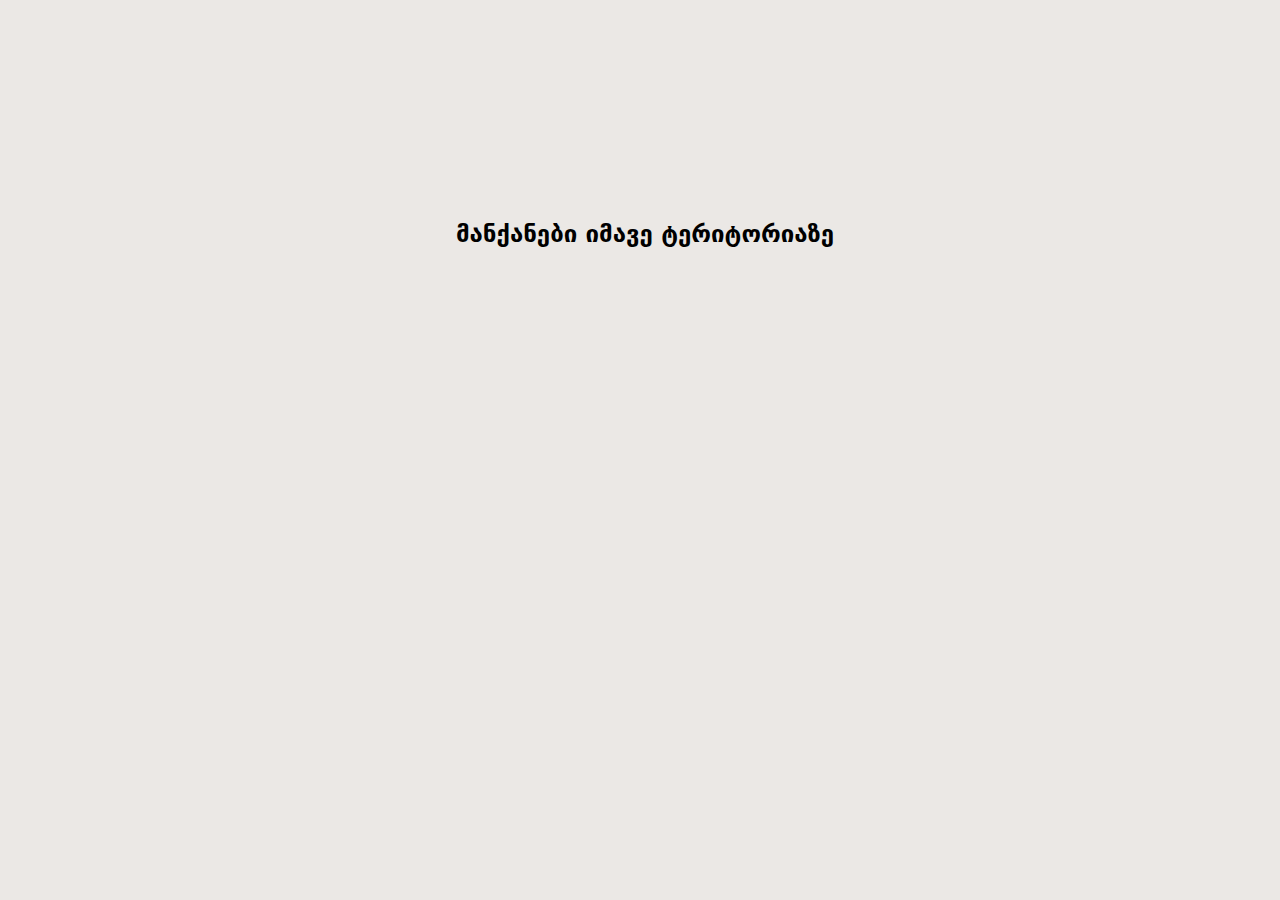
<file: details.html>
<!DOCTYPE html>
<html lang="en">
<head>
    <meta charset="UTF-8">
    <meta name="viewport" content="width=device-width, initial-scale=1.0">
    <title>Document</title>
    <link rel="stylesheet" href="style.css">
</head>
<body>
    <main>
        <div class="detailedCard">
        </div>
        <div class="similartext">
            <h2>მანქანები იმავე ტერიტორიაზე</h2>
        </div>
        <div class="similars">
            
        </div>
    </main>

    <script type="module" src="details.js"></script>
</body>
</html>
</file>
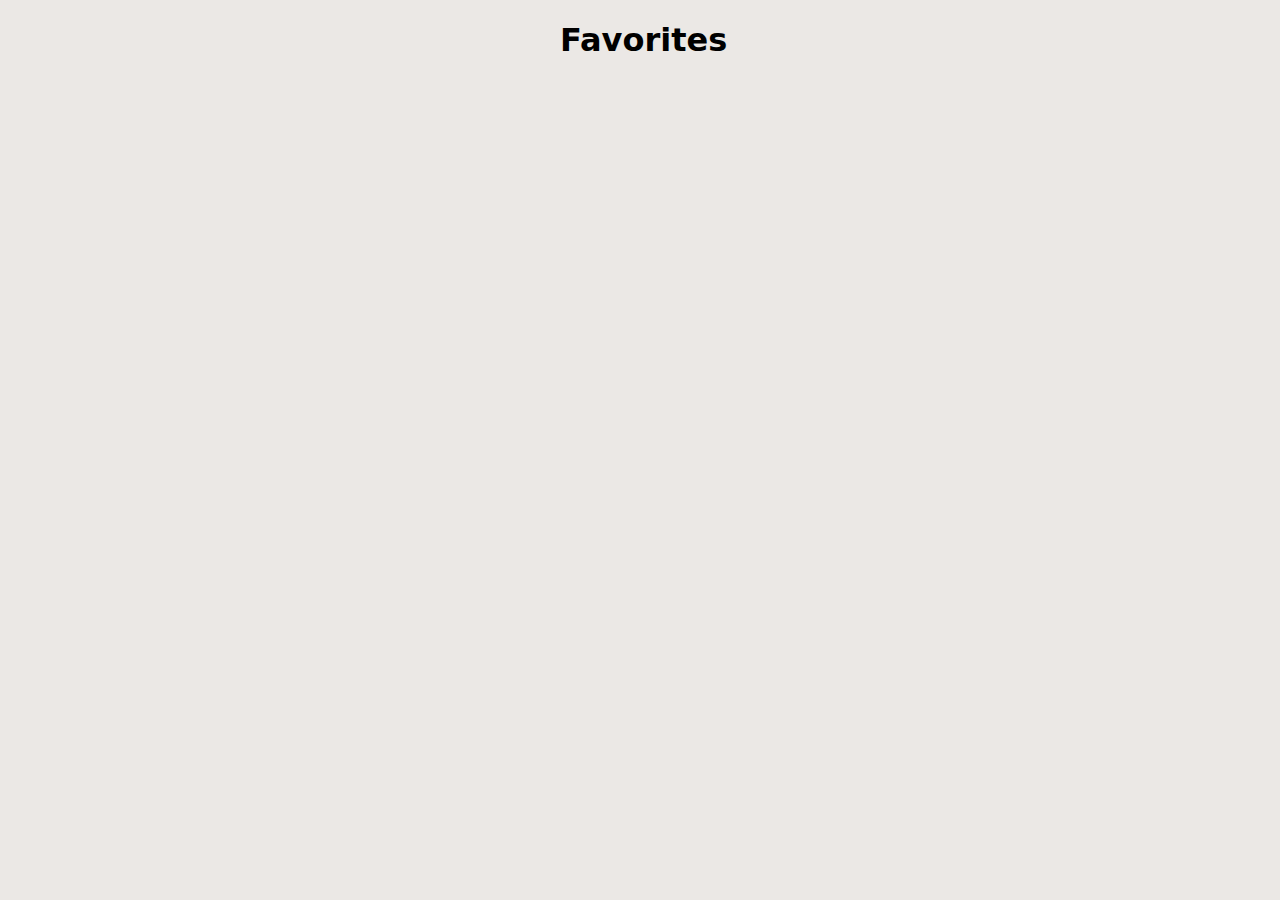
<file: favorites.html>
<!DOCTYPE html>
<html lang="en">
<head>
    <meta charset="UTF-8">
    <meta name="viewport" content="width=device-width, initial-scale=1.0">
    <title>Document</title>
    <link rel="stylesheet" href="style.css">
</head>
<body>

    <main class="cardsmain">
        <h1>Favorites</h1>
        <div class="cardsdivv">

        </div>
    </main>
    



    <script src="favorites.js"></script>
</body>
</html>
</file>
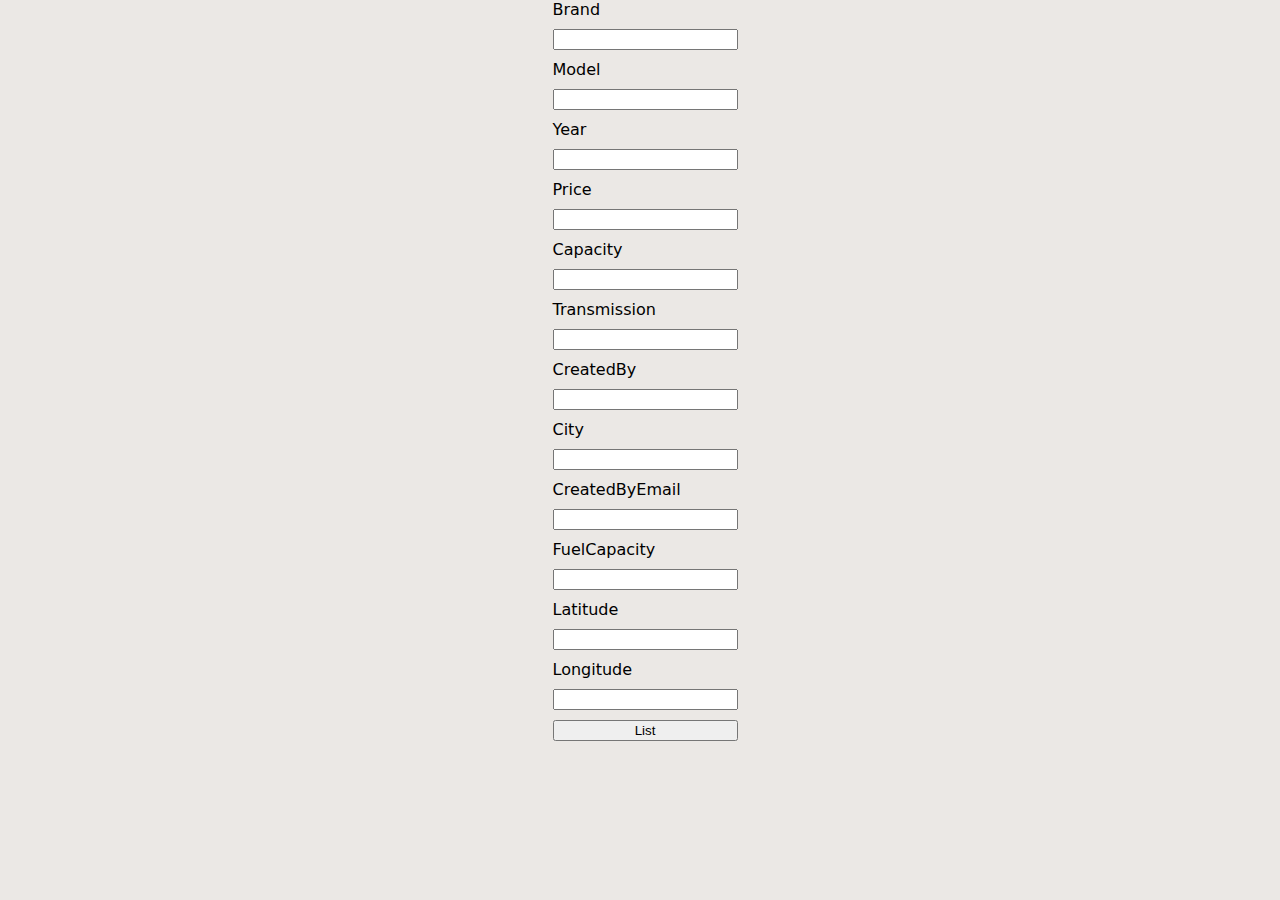
<file: listcar.html>
<!DOCTYPE html>
<html lang="en">
<head>
    <meta charset="UTF-8">
    <meta name="viewport" content="width=device-width, initial-scale=1.0">
    <title>Document</title>
    <link rel="stylesheet" href="style.css">
</head>
<body>
    <main>
        <form class="listForm" action="">
            <label for="Brand">Brand</label>
            <input class="addinp" name="Brand" type="text" id="Brand">
            
            <label for="Model">Model</label>
            <input class="addinp" name="Model" type="text" id="Model">
            
            <label for="Year">Year</label>
            <input class="addinp" name="Year" type="number" id="Year">
            
            <label for="Price">Price</label>
            <input class="addinp" name="Price" type="number" id="Price">
            
            <label for="Capacity">Capacity</label>
            <input class="addinp" name="Capacity" type="number" id="Capacity">
            
            <label for="Transmission">Transmission</label>
            <input class="addinp" name="Transmission" type="text" id="Transmission">
            
            <label for="CreatedBy">CreatedBy</label>
            <input class="addinp" name="CreatedBy" type="text" id="CreatedBy">
            
            <label for="City">City</label>
            <input class="addinp" name="City" type="text" id="City">
            
            <label for="CreatedByEmail">CreatedByEmail</label>
            <input class="addinp" name="CreatedByEmail" type="text" id="CreatedByEmail">
            
            <label for="FuelCapacity">FuelCapacity</label>
            <input class="addinp" name="FuelCapacity" type="number" id="FuelCapacity">
            
            <label for="Latitude">Latitude</label>
            <input class="addinp" name="Latitude" type="number" id="Latitude">
            
            <label for="Longitude">Longitude</label>
            <input class="addinp" name="Longitude" type="number" id="Longitude">

            <button class="listBTN">List</button>
            
        </form>
    </main>
    


    <script src="listcar.js"></script>
</body>
</html>
</file>
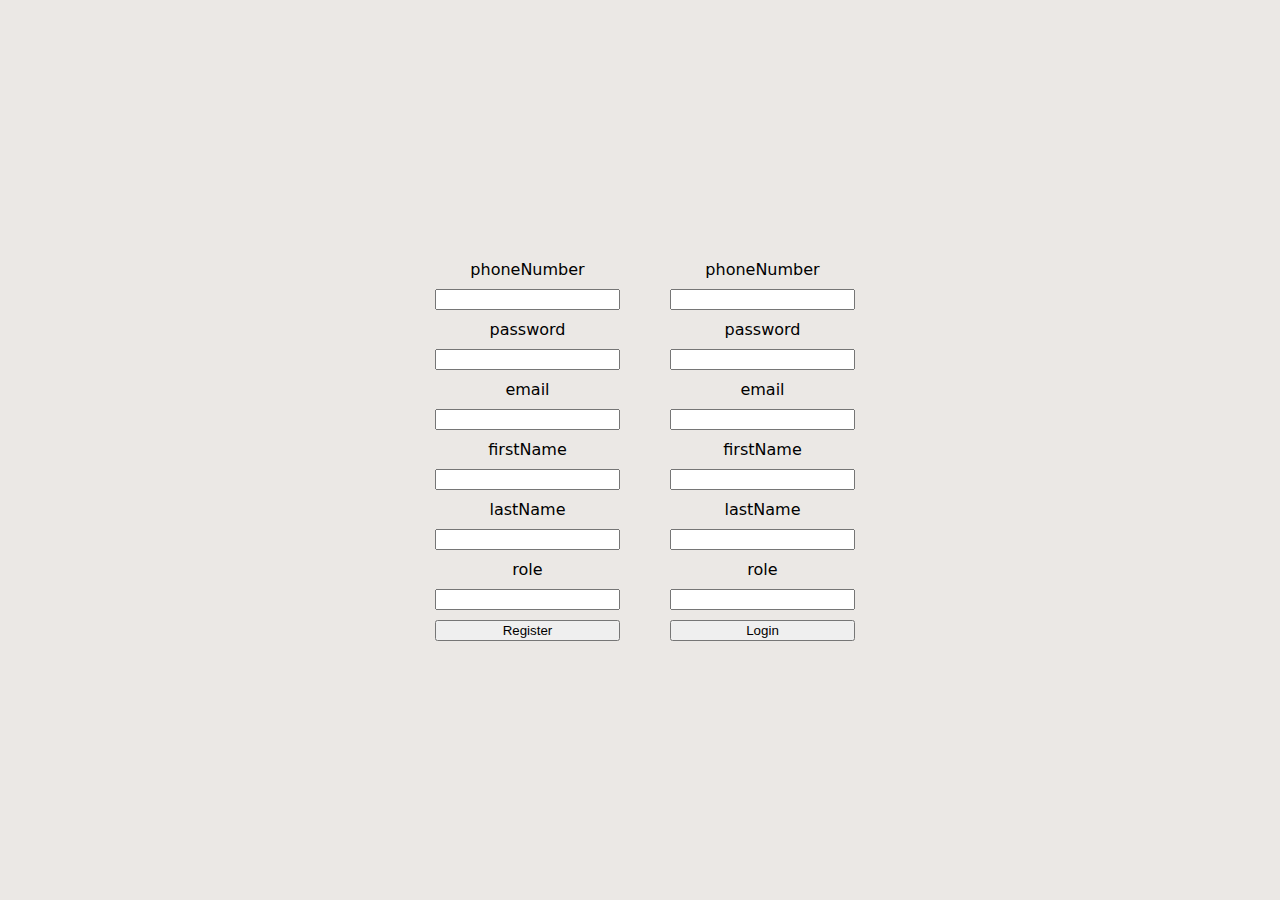
<file: submitPage.html>
<!DOCTYPE html>
<html lang="en">
<head>
    <meta charset="UTF-8">
    <meta name="viewport" content="width=device-width, initial-scale=1.0">
    <title>Document</title>
    <link rel="stylesheet" href="style.css">
</head>
<body>
    <main class="loginMain">
        <div class="forms">
            <form class="Register" action="">
                <label for="">phoneNumber</label>
                <input class="phoneNumber" type="number">
                <label for="">password</label>
                <input class="password" type="text">
                <label for="">email</label>
                <input class="email" type="email">
                <label for="">firstName</label>
                <input class="firstName" type="text">
                <label for="">lastName</label>
                <input class="lastName" type="text">
                <label for="">role</label>
                <input class="role" type="text">
    
                <button type="submit">Register</button>
            </form>
    
            <form class="login" action="">
                <label for="">phoneNumber</label>
                <input class="phoneNumberr" type="number">
                <label for="">password</label>
                <input class="passwordd" type="text">
                <label for="">email</label>
                <input class="emaill" type="email">
                <label for="">firstName</label>
                <input class="firstNamee" type="text">
                <label for="">lastName</label>
                <input class="lastNamee" type="text">
                <label for="">role</label>
                <input class="rolee" type="text">
    
                <button type="submit">Login</button>
            </form>
        </div>

    </main>


    <script src="submit.js"></script>
</body>
</html>
</file>
<file: style.css>
body{
    padding: 0;
    margin: 0;
    box-sizing: border-box;
    background-color:rgb(235, 232, 229);
    font-family: system-ui, -apple-system, BlinkMacSystemFont, 'Segoe UI', Roboto, Oxygen, Ubuntu, Cantarell, 'Open Sans', 'Helvetica Neue', sans-serif;
}

header{
    height: fit-content;
    display: flex;
    flex-wrap: wrap;
    gap: 50px;
    justify-content: space-between;
    padding-bottom: 20px;
    font-size: 30px;
    padding-left: 20px;
    padding-right: 20px;
    
}

.reglog{
    margin-top: 15px;
}

.reglog a{
    text-decoration: none;
    color: black;


}

header .first{
    display: flex;
    flex-wrap: wrap;
    gap: 10px;
}

header input{
    margin-top: 20px;
    height: 30px;
    width: 200px;
    border-radius: 10px;
    padding-left: 5px;
}

header h3{
    margin: 0;
    margin-top: 10px;
    padding-right: 50px;
}

header button{
    cursor: pointer;
    margin-top: 25px;
    height: 30px;
    width: 100px;
    border-radius: 10px;
    transition: all 0.5s;
}

header button:hover{
    width: 150px;
    transition: all 0.5s;
}

main {
    padding-left: 10px;
    display: flex;
    flex-direction: column;
    justify-content: center;
    align-items: center;
}

.cards{
    display: flex;
    flex-wrap: wrap;
    gap: 15px;
    width: 66%;

}

.card{
    display: flex;
    flex-direction: row;
    width: 300px;
    height: 400px;
    background-color: #e2dddd;
    padding: 0px;
    border-radius: 15px;
    box-shadow: rgba(0, 0, 0, 0.25) 0px 54px 55px, rgba(0, 0, 0, 0.12) 0px -12px 30px, rgba(0, 0, 0, 0.12) 0px 4px 6px, rgba(0, 0, 0, 0.17) 0px 12px 13px, rgba(0, 0, 0, 0.09) 0px -3px 5px;
    transition: transform 0.3s ease;
    border-top-left-radius: 15px;
    border-top-right-radius: 15px;
    background-color:aliceblue;
    text-align: start;
}

.card span{
    padding-top: 10px;
}

.card:hover{
    transform: scale(1.05);
}

.card img{
    width: 100%;
    height: auto;
    border-top-left-radius: 15px;
    border-top-right-radius: 15px;

}

.detailedCard{
    width: 98%;
    height: 100vh;
}

.detailedFilter{
    display: flex;
    /* flex-wrap: wrap; */
    flex-direction: row;
    gap: 15px;
    padding-left: 50px;
    text-align: center;
}

.filter{
    width: 150px;
    height: 30px;
    border-radius: 10px;
    padding-left: 3px;
}

.detailedFilter input{
    width: 200px;
    height: 25px;
    border-radius: 10px;
    padding-left: 5px;
}

.detailedFilter button{
    width: 100px;
    border-radius: 10px;
    transition: all 0.5s;
}

.detailedFilter button:hover{
    width: 150px;
    transition: all 0.5s;
}

.texts{
    width: fit-content;
    height: 100px;
    display: flex;
    width: 90%;
    width: fit-content;
    flex-direction: row;
    gap: 10px;
    padding-left: 10px;
}

.spans{
    display: flex;
    flex-direction: column;
    gap: 10px;
    width: 177px;
}

.card a {
    text-decoration: none !important;
    color: black;
    font-size: 20px;

}

.texts a{
    text-decoration: none;
    color: black;
    width: fit-content;
    font-size: 30px;
    margin-top: 0px;
    transition: all 0.5s;
    border: 1px solid black;
    padding-left: 15px;
    border-radius: 10px;
    margin-top: 30px;
    width: 110px;
}

/* .texts a:hover{
    font-size: 35px;
    transition: all 0.5s;
} */

.allFilters{
    display: flex;
    gap: 20px;
    /* flex-wrap: wrap; */
    flex-direction: row;
    align-items: start;
    padding-bottom: 20px;
    width: fit-content;
    max-width: 0;
    max-height: 0;
    overflow: hidden;
}

.allFilters select{
    cursor: pointer;
    width: 150px;
    height: 30px;
    border-radius: 10px;
}

.spread{
    max-width: 1500px;
    max-height: fit-content;
    flex-wrap: wrap;
}

.littleDiv{
    display: flex;
    gap: 10px;
    flex-direction: row;
    text-align: center;
}

.littleDiv label{
    padding-top: 5px;
}

.flexwrap{
    flex-wrap: wrap;
}

.detailedCard{
    padding-top: 50px;
    padding-left: 20px;
    display: flex;
    gap: 50px;
    height: fit-content;
    padding-bottom: 150px;
}

.Details{
    display: flex;
    flex-direction: column;
    gap: 10px;
}

.Details span{
    display: flex;
    padding: 10px;
    text-align: center;
    width: fit-content;
    height: 25px;
    border: 1px solid black !important;
    border-radius: 10px;
    box-shadow: rgba(0, 0, 0, 0.25) 0px 54px 55px, rgba(0, 0, 0, 0.12) 0px -12px 30px, rgba(0, 0, 0, 0.12) 0px 4px 6px, rgba(0, 0, 0, 0.17) 0px 12px 13px, rgba(0, 0, 0, 0.09) 0px -3px 5px;
    transition: transform 0.3s ease;
    background-color:aliceblue;
}

.detailedCardVisual{
    scale: 1.1;
    margin-top: 25px;
}


.Register{
    display: flex;
    gap: 10px;
    flex-direction: column;
    text-align: center;
}

.login{
    display: flex;
    gap: 10px;
    flex-direction: column;
    text-align: center;
}

.forms{
    display: flex;
    gap: 50px;
}

.loginMain{
    display: flex;
    justify-content: center;
    align-items: center;
    height: 100vh;
}



.fa-star{
    width: 10px;
    height: 10px;
}

.bottomhalf{
    display: flex;
    align-items: center;
    justify-content: center;
    width: 100px;
    height: 140px;
}


/* HTML: <div class="star"></div> */
.star {
    width: 50px;  
    height: 50px;
    aspect-ratio: 1;
    background: #b3b1b1;
    clip-path: polygon(50% 0,
      calc(50%*(1 + sin(.4turn))) calc(50%*(1 - cos(.4turn))),
      calc(50%*(1 - sin(.2turn))) calc(50%*(1 - cos(.2turn))),
      calc(50%*(1 + sin(.2turn))) calc(50%*(1 - cos(.2turn))),
      calc(50%*(1 - sin(.4turn))) calc(50%*(1 - cos(.4turn))) 
     ); 
  }

  .backgroundcolor{
    background-color: rgb(238, 238, 71) !important;
}

.similars{
    display: flex;
    flex-wrap: wrap;
    gap: 10px;
    width: 100%;

}

.logout{
    margin-top: 8px;
    margin-left: 10px;
}

.reglog{
    display: flex;
    gap: 15px;
    align-items: center;
}

.cardsdivv{
    display: flex;
    gap: 10px;
    flex-wrap: wrap;
    flex-direction: row;
    height: fit-content;
    width: 90%;
}

.cardsmain{
    width: 99%;
}

.listForm{
    display: flex;
    gap: 10px;
    flex-direction: column;
    text-align: center;
    text-align: start;
}

.cont{
    padding: 10px;
    display: flex;
    flex-wrap: wrap;
    gap: 15px;
    flex-direction: row;
    text-align: center;
}
</file>
